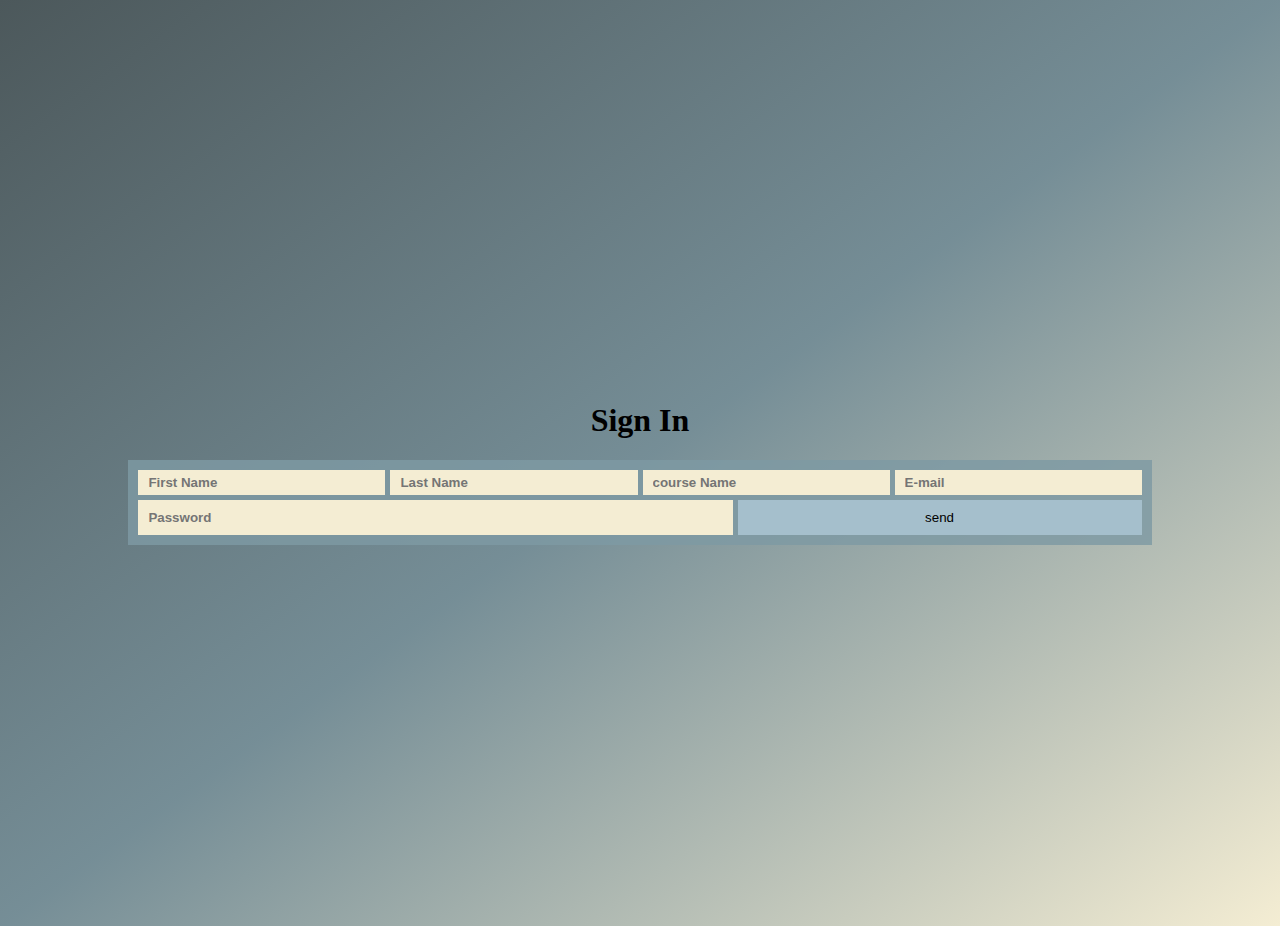
<file: form.html>
<!DOCTYPE html>
<html lang="en">
<head>
    <meta charset="UTF-8">
    <meta name="viewport" content="width=device-width, initial-scale=1.0">
    <title>Sign In form</title>
    <link rel="stylesheet" href="./assets/css/formstyle.css">
</head>
<body>
    
    <h1>Sign In</h1>
    
    <form >
        
        <input type="text" placeholder="First Name">
        <input type="text" placeholder="Last Name">
        <input type="text" placeholder="course Name">
        <input type="email" placeholder="E-mail">
        <input type="password" placeholder="Password">
        <button>send</button>

    </form>
</body>
</html>
</file>
<file: assets/css/formstyle.css>
body{
    background-image: linear-gradient(to bottom right,#4C585B,#7e99a3d3,#F4EDD3 );
    background-color:#4C585B;
    height: 100vh;
    padding: 5px;
    display: flex;
    flex-direction: column;
    justify-content: center;
    align-items: center;
}
h1{
    color: rgb(0, 0, 0);
    font-style: initial;
    

}
form{
    background-color: rgba(126, 153, 163, 0.827) ;
    padding: 10px;
    width: 80%;
    display: flex;
    flex-wrap: wrap;
    gap:5px;
}
 form input{
    background-color:#F4EDD3;
    border: none;
    outline: none;
    color: rgb(71, 67, 67);
    font-weight: bold;
    padding: 5px 10px;
    width: 200px;
    flex-grow: 1;

}
button{
    background-color: #A5BFCC;
    color: rgb(0, 0, 0);
    border: none;
    cursor: pointer;
    padding: 10px;
    width: 30px;
    flex-grow: 1;

}
</file>
